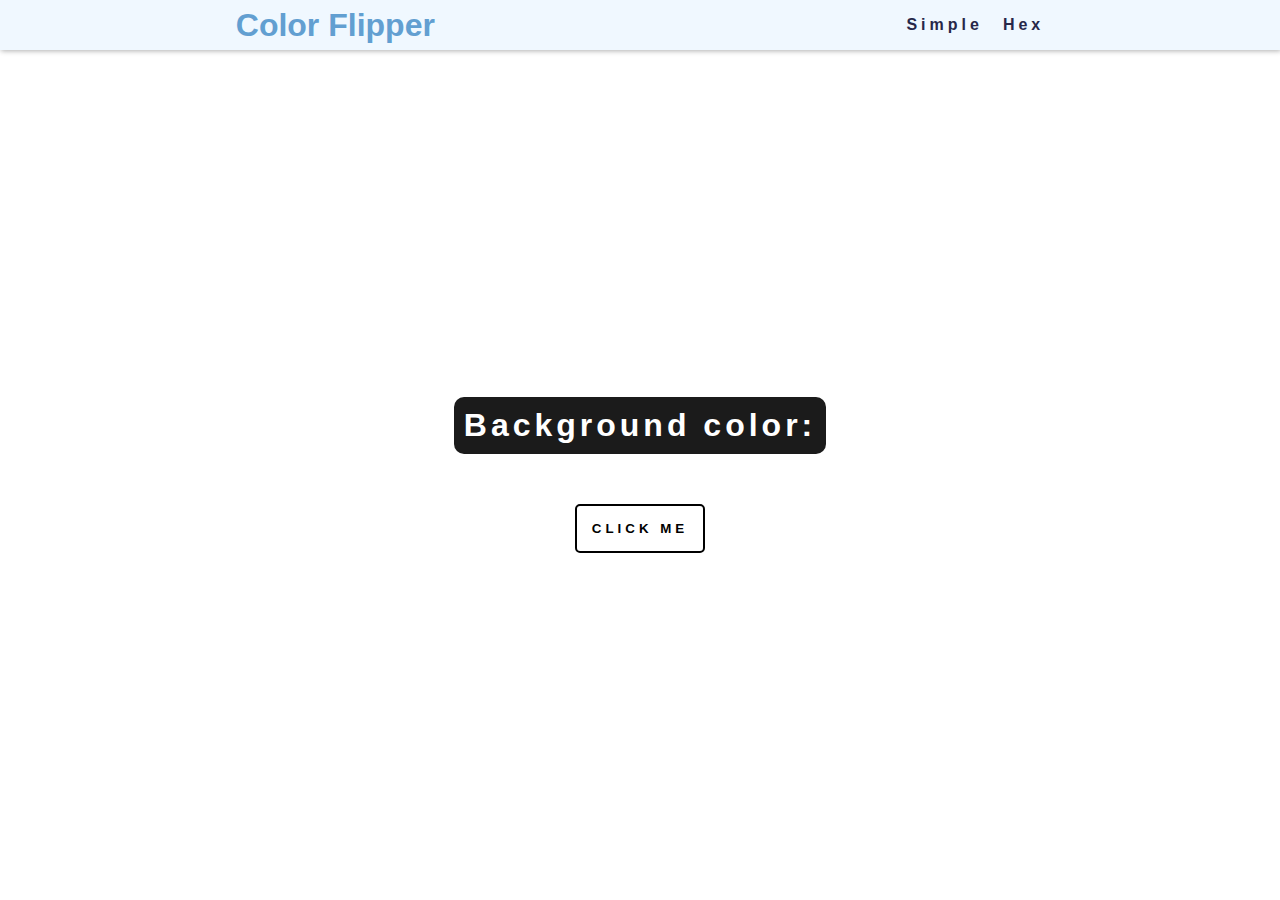
<file: index.html>
<!DOCTYPE html>
<html lang="pt-br">
<head>
    <meta charset="UTF-8">
    <meta name="viewport" content="width=device-width, initial-scale=1.0">
    <title>Color Flipper</title>
    <link rel="stylesheet" href="style.css">
</head>
<body>
    <nav>
        <h1>Color Flipper</h1>

        <ul class="nav-list">
            <li>
                <a href="index.html">Simple</a>
            </li>
            <li>
                <a href="hex.html">Hex</a>
            </li>
        </ul>
    </nav>

    <main>
        <div class="conteiner">
            <h2>Background color: <span class="color"></span></h2>

            <button class="btn" id="btn">click me</button>
        </div>
    </main>

    <script src="app.js"></script>
</body>
</html>
</file>
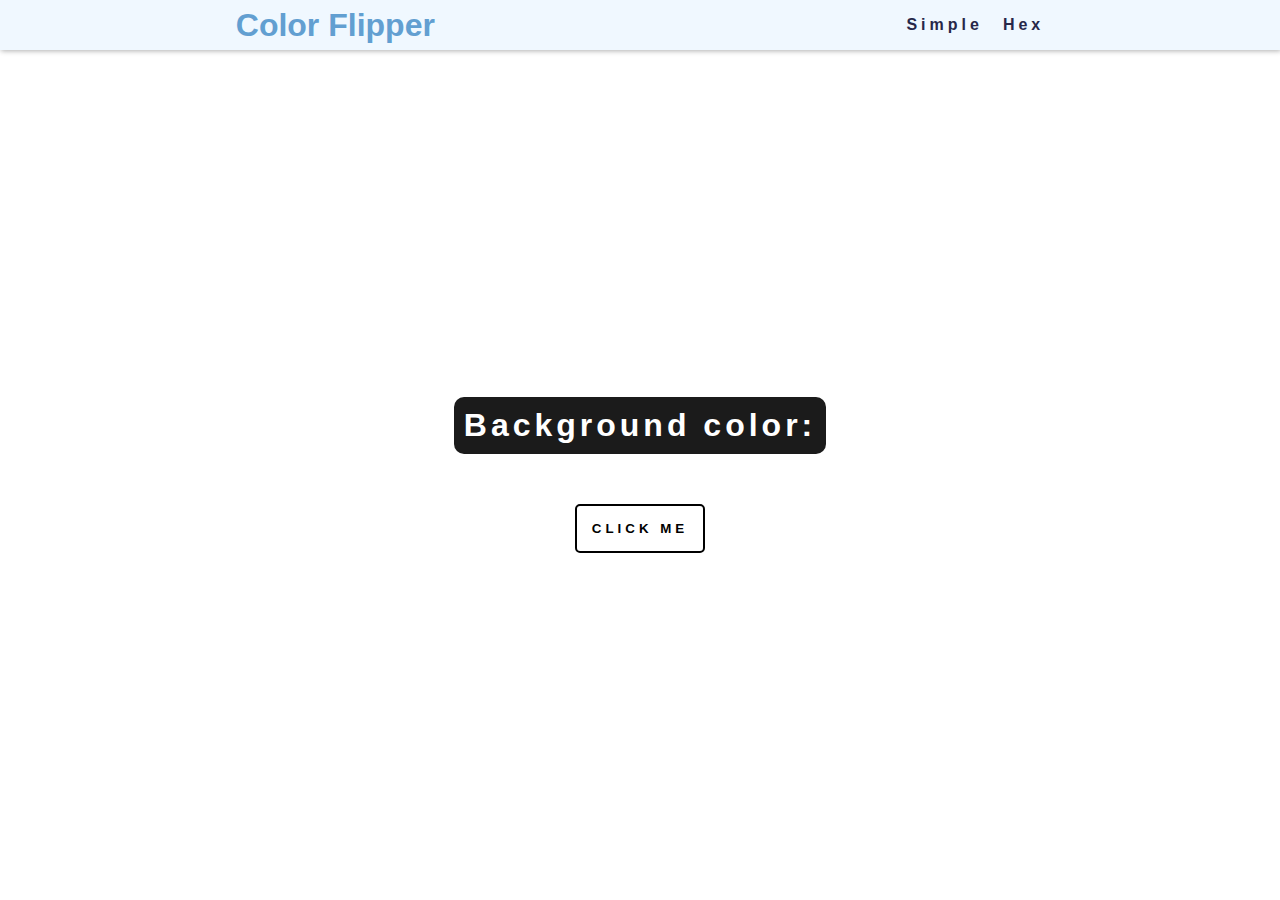
<file: hex.html>
<!DOCTYPE html>
<html lang="pt-br">
<head>
    <meta charset="UTF-8">
    <meta name="viewport" content="width=device-width, initial-scale=1.0">
    <title>Color Flipper</title>
    <link rel="stylesheet" href="style.css">
</head>
<body>
    <nav>
        <h1>Color Flipper</h1>

        <ul class="nav-list">
            <li>
                <a href="index.html">Simple</a>
            </li>
            <li>
                <a href="hex.html">Hex</a>
            </li>
        </ul>
    </nav>

    <main>
        <div class="conteiner">
            <h2>Background color: <span class="color"></span></h2>

            <button class="btn" id="btn">click me</button>
        </div>
    </main>

    <script src="hex.js"></script>
</body>
</html>
</file>
<file: style.css>
* {
    margin: 0;
    padding: 0;
    box-sizing: border-box;
    font-family: Arial, Helvetica, sans-serif;
}
body {
    height: 100vh;
}

nav {
    background-color: aliceblue;
    display: flex;
    justify-content: space-around;
    align-items: center;
    height: 50px;
    box-shadow: 1px 1px 5px rgba(0, 0, 0, 0.315);
}

h1 {
    color: #629fd1;
}

ul {
    display: flex;
    list-style: none;
    gap: 20px;

}

a {
    text-decoration: none;
    color: rgb(39, 39, 73);
    letter-spacing: 4px;
    font-weight: bold;
    transition: .2s;
}

a:hover {
    color: #629fd1;
}

main {
    display: flex;
    height: calc(100% - 50px);
    justify-content: center;
    align-items: center;
    padding: 0 10px;
}

.conteiner {
    display: flex;
    flex-direction: column;
    gap: 50px;
}

h2 {
    background-color: #1b1b1b;
    color: white;
    width: fit-content;
    align-items: center;
    padding: 10px;
    border-radius: 10px;
    font-size: xx-large;
    letter-spacing: 4px;
    text-align: center;
}

span {
    color: #629fd1;
}

.btn {
    padding: 15px;
    margin: auto;
    width: fit-content;
    text-transform: uppercase;
    letter-spacing: 4px;
    cursor: pointer;
    border: 2px solid black;
    border-radius: 5px;
    background-color: transparent;
    transition: .3s;
    font-weight: 700;
}

.btn:hover {
    background-color: #1b1b1b;
    color: white;
}
</file>
